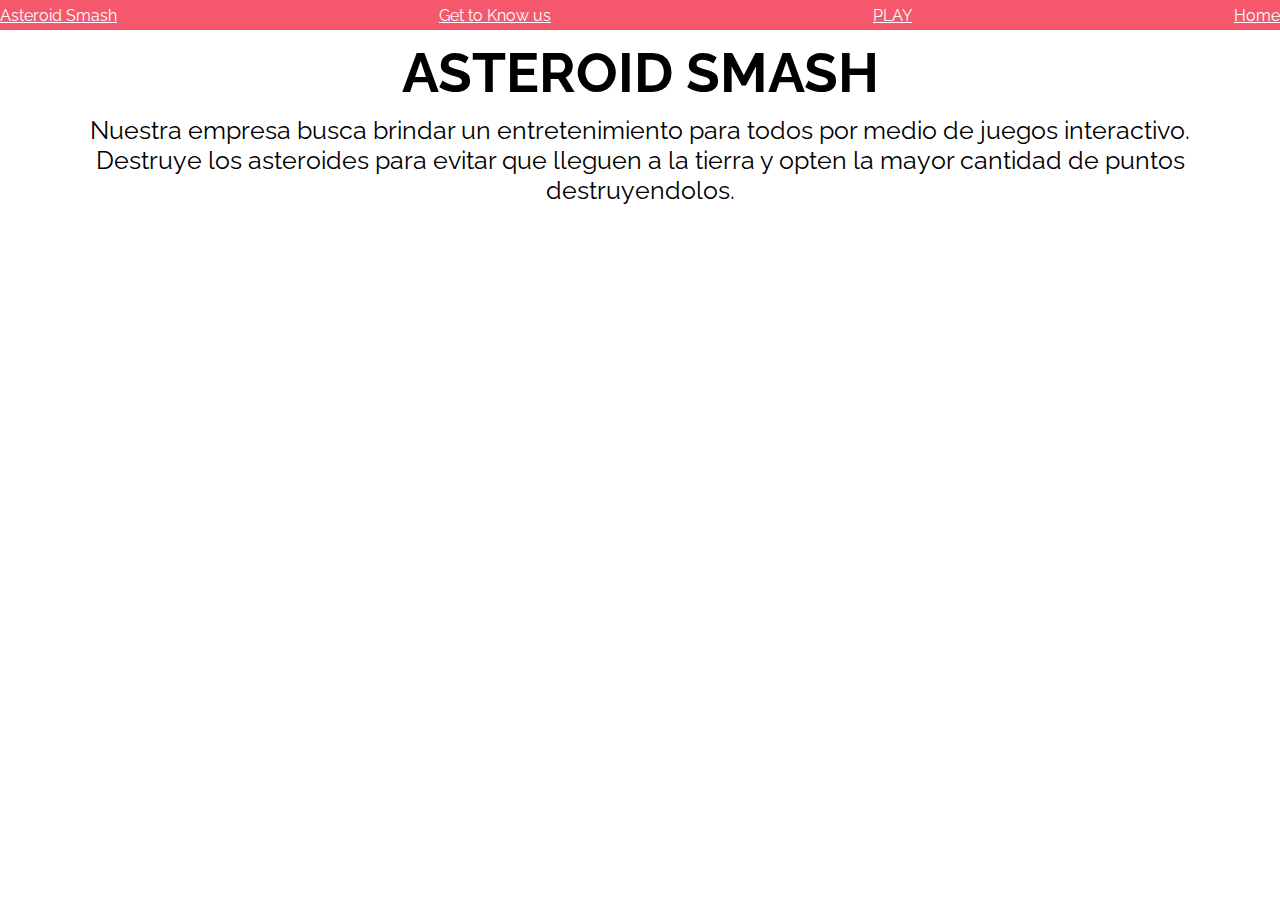
<file: AsteroidSmash.html>
<!DOCTYPE html>
<html lang="es">
<head>
    <meta charset="UTF-8">
    <meta http-equiv="X-UA-Compatible" content="IE=edge">
    <meta name="viewport" content="width=device-width, initial-scale=1.0">
    <title> Landing Page | Our Company </title>
    <link href="https://fonts.googleapis.com/css2?family=Press+Start+2P&family=Raleway:wght@200;300;400;500&display=swap" rel="stylesheet">
    <link rel="stylesheet" href="style.css">
</head>

<body>

  <header class="links">
    <div class="textos-links">
      <a href="">Asteroid Smash</a>
      <a href="GetToKnowUs.html">Get to Know us</a>
      <a href="PLAY.html">PLAY</a>
      <a href="index.html">Home</a>
  </div>
  </header>

  <section class="informaciongtku">
    <h2 class="titulo-AsteroidSmash">ASTEROID SMASH</h2>
    <div class="contenido-AsteroidSmash"> 
      <p>Nuestra empresa busca brindar un entretenimiento para todos por medio de juegos interactivo.</p>
      <p>Destruye los asteroides para evitar que lleguen a la tierra y opten la mayor cantidad de puntos destruyendolos.</p>
    </div>

</section>
</body>
</file>
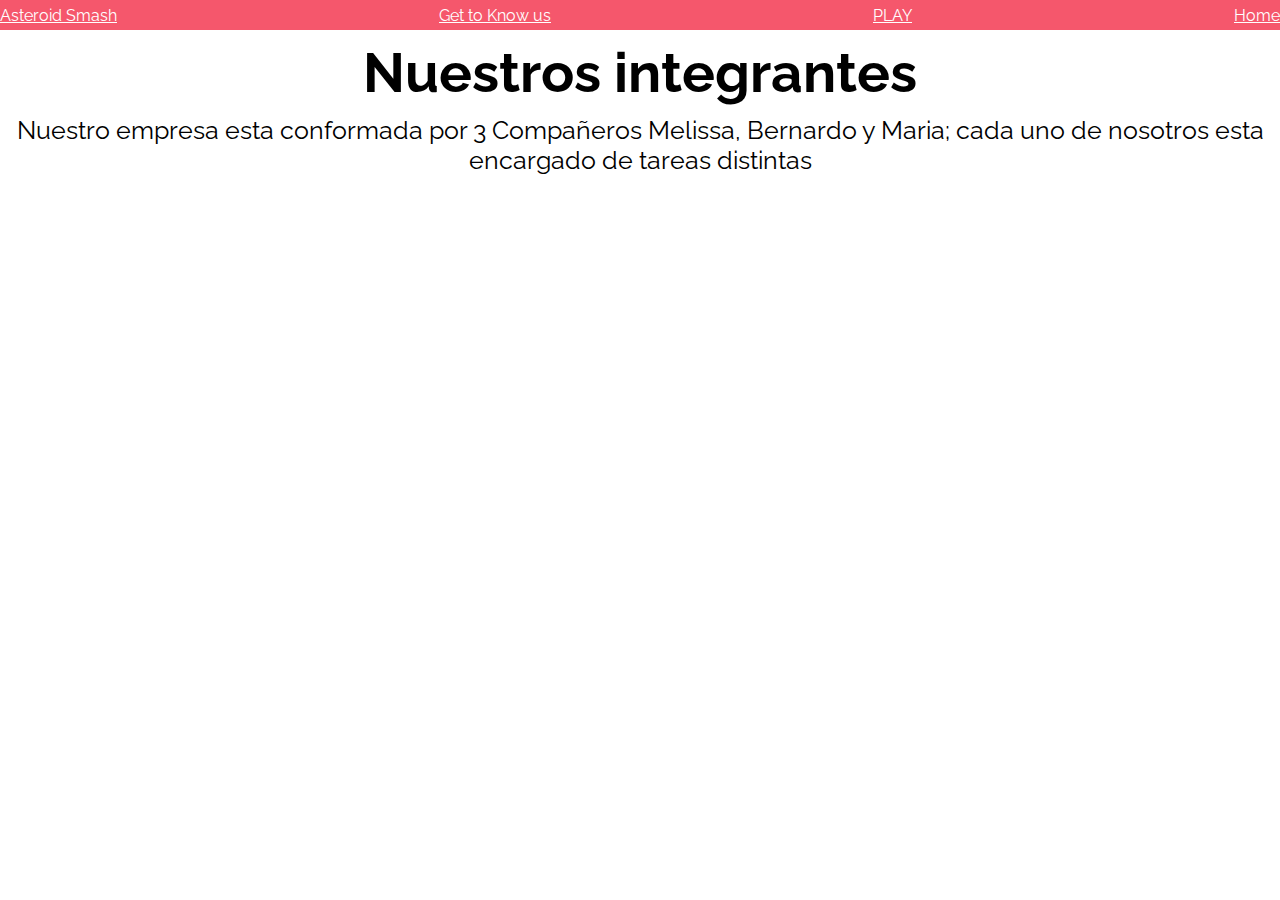
<file: GetToKnowUs.html>
<!DOCTYPE html>
<html lang="es">
<head>
    <meta charset="UTF-8">
    <meta http-equiv="X-UA-Compatible" content="IE=edge">
    <meta name="viewport" content="width=device-width, initial-scale=1.0">
    <title> Landing Page | Our Company </title>
    <link href="https://fonts.googleapis.com/css2?family=Press+Start+2P&family=Raleway:wght@200;300;400;500&display=swap" rel="stylesheet">
    <link rel="stylesheet" href="style.css">
</head>

<body>

  <header class="links">
    <div class="textos-links">
      <a href="AsteroidSmash.html">Asteroid Smash</a>
      <a href="">Get to Know us</a>
      <a href="PLAY.html">PLAY</a>
      <a href="index.html">Home</a>
  </div>
  </header>
  
  <section class="informacionAS">
      <h2 class="titulo-GetToKnowUs">Nuestros integrantes</h2>
      <div class="contenido-GetToKnowUs"> 
        <p>Nuestro empresa esta conformada por 3 Compañeros Melissa, Bernardo y Maria; cada uno de nosotros esta encargado de tareas distintas</p>
      </div>

  </section>
</body>
</file>
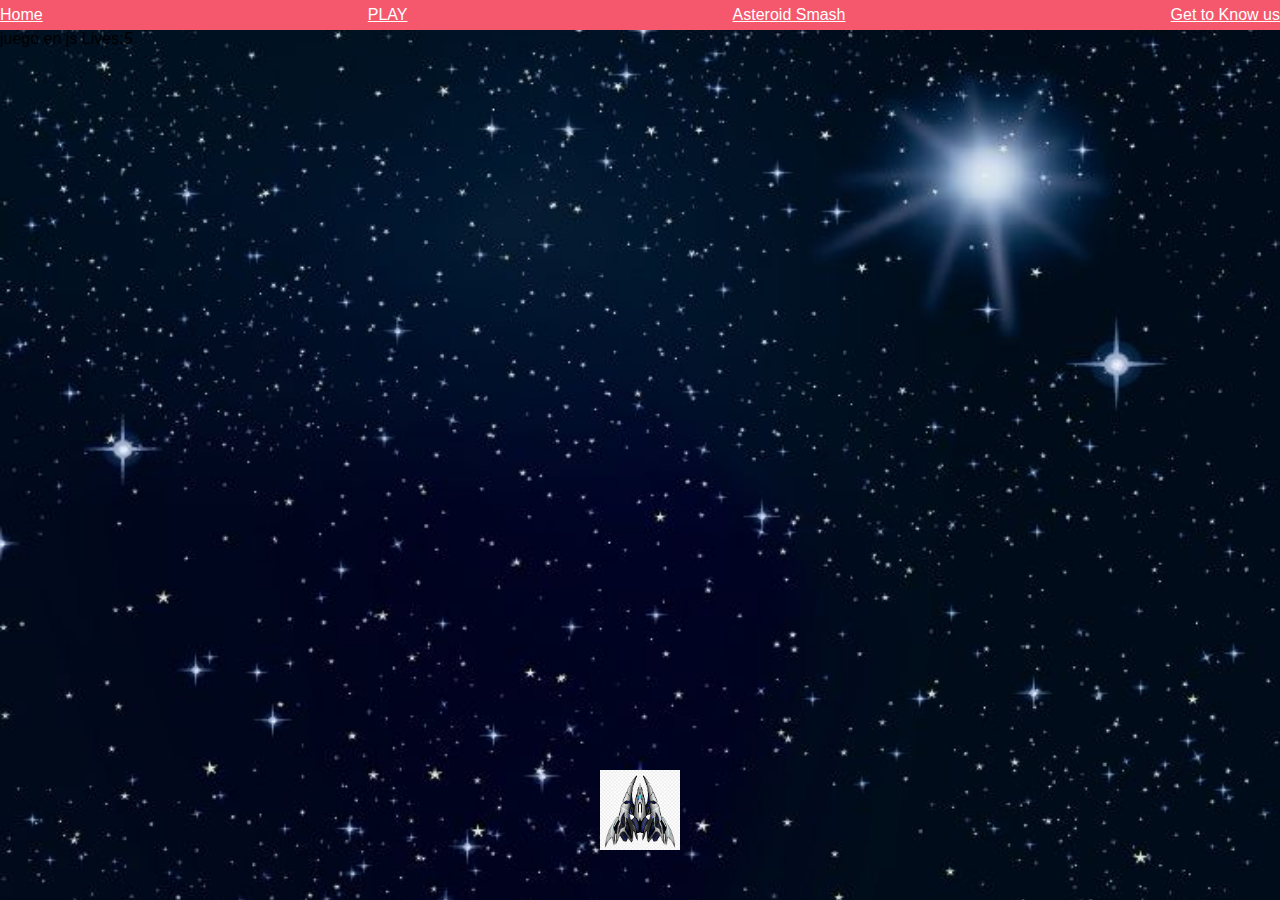
<file: PLAY.html>
<!DOCTYPE html>
<html>
  <head>
    <title>Videojuego simple de nave</title>
    <link href="https://fonts.googleapis.com/css2?family=Signika:wght@700&display=swap" rel="stylesheet">
    <link rel="stylesheet" href="style.css">
  </head>

  <header class="links">
    <div class="textos-links">
      <a href="index.html">Home</a>
      <a href="">PLAY</a>
      <a href="AsteroidSmash.html">Asteroid Smash</a>
      <a href="GetToKnowUs.html">Get to Know us</a>
  </div>
  </header>

  <head>
    <meta charset="UTF-8">
    <meta http-equiv="X-UA-Compatible" content="IE-edge">
    <meta name="viewsport" content="width=device-width, intial scale=1.0">
    <link rel="stylesheet"  href="stylejuego.css"
    <title> juego en js </title>
   </head>
   <body>
       <span id="lives">Lives:<i>5</i></span>
       <span id="times"></span>
       <div class="nave" id="nave"></div>
       <audio src="" id="laser"></audio>
       <audio src="" id="explosion"></audio>
       <script src=""></script>
   </body>
   </html>
</file>
<file: style.css>
*{
    margin: 0;
    padding: 0;
    box-sizing: border-box;
}

html{
    scroll-behavior: smooth;
}

body{
    font-family: 'Raleway', sans-serif;
}

.links{
    background-color: #f5576c;
    background-position: center;
    flex-direction: row;
    background-attachment: fixed;
}

.textos-links{
    height: 30px;
    color: #fff;
    display: flex;
    flex-direction: row;
    justify-content: center;
    align-items: center;
    text-align: center;
    display: flex;
    justify-content: space-between;
}
.hero{
    background-image: linear-gradient(120deg, rgba(191, 153, 225, 0.852) 0%, #86b3e2e3 70%), url(imagenes/fondo1si.png);
    width: 100%;
    height: 650px;
    background-repeat: no-repeat;
    background-size: cover;
    background-position: center;
    background-attachment: fixed;
    position: relative;
    overflow: hidden;
    flex-direction: column;
}

.textos-hero{
    height: 500px;
    color: #fff;
    display: flex;
    flex-direction: column;
    justify-content: center;
    align-items: center;
    text-align: center;
}

.textos-links a{
    color: #fff;
    flex-direction: column;
    justify-content: center;
    align-items:center;
    text-align: center;
    justify-content:center;
}

.textos-hero h1{
    font-size: 60px;
    flex-direction: column;
}

.textos-hero h2{
    font-size: 25px;
    margin-bottom: 20px;
}

.text-hero a{
    display: inline-block;
    text-decoration: none;
    padding: 12px 15px;
    background: #a18cd1;
    border-radius: 8px;
    border-radius: #fff;
    flex-direction: row;
    text-align: center;
}

.svg-hero{
    position: absolute;
    bottom: 0;
    left: 0;
    width: 100%;
}


.contenedor,
.wave-contenedor{
    width: 90%;
    max-width: 1000px;
    overflow: hidden;
    margin: auto;
    padding: 0 0 80px 0;
}

.contenedor{
    padding: 70px 0;
    font-size: medium;
    text-align: center;
}

.contenedor h2{
    font-size: 43px;
    text-align: center;
}

.titulo{
    font-weight: 300;
    font-size: 60px;
    color: rgb(14, 38, 38) ;
    text-align: center;
    margin-bottom: 30px;
}

.titulo.left{
    text-align: left;
}

.titulo.right{
    text-align: right;
}

.website{
    display: flex;
    justify-content: space-between;
}

.website img{
    width: 48%;
}

.website .contenedor-textos-main{
    width: 40%;
}

.parrafo{
    text-align: justify;
    margin-bottom: 20px;
}

.cta{
    display: inline-block;
    text-decoration: none;
    background-image: linear-gradient(45deg, #ff9a9e 0%, #fad0c4 99%, #fad0c4 100%);
    padding: 12px 15px;
    border-radius: 8px;
    color: #fff
}

.info{
    background: #f5576c;
    color: #fff;
}

.content-cards{
    display: flex;
    width: 100%;
    justify-content: space-evenly;
    flex-wrap: wrap;
}

.card{
    width: 30%;
    text-align: center;
    height: 300px;
    box-shadow: 0 0 3px 0 rgba(0, 0, 0, .5);
    transform: scale(1);
    transition: transform 0.6s;
}

.card:hover{
    box-shadow: 0 0 6px 0 rgba(0, 0, 0, .5);
    transform: scale(1.03);
    cursor: pointer;
}

.card i{
    margin: 30px 0 20px 0;
    color: #cc9199;
    font-size: 50px;
}

.card p{
    font-weight: 300;
    font-size: 25px;
    margin-bottom: 10px;
}

.galeria{
    background: #f2f2f2
}

.galeria-cont{
    width: 100%;
    display: flex;
    flex-wrap: wrap;
    justify-content: space-evenly;
    overflow: hidden;
}

.galeria-cont>img{
    width: 30%;
    object-fit: cover;
    margin-bottom: 20px;
    display:block;
    box-shadow: 0px 0px 3px 0px rgba(0, 0, 0, .5);
    cursor: pointer;
    overflow: hidden;
}

.last-section{
    display: flex;
    flex-wrap: wrap;
    justify-content: space-between;
    padding-bottom: 40px;
}

.last-section img{
    width: 48%;
}

.last-section .contenedor-textos-main{
    width: 40%;
}

footer{
    background: #f5576c;
    color: #fff;
}

.form{
    display: flex;
    flex-wrap: wrap;
    justify-content: space-between;
}

.input{
    background: transparent;
    border:0;
    border: #fff;
    outline: none;
    border: 1px solid #fff;
    padding: 20px 10px;
}

.input::placeholder{
    color: #fff;
    font-family: 'raleway', 'sans-serif';
}

input[type="text"],
input[type="email"]{
    display: inline-block;
    width: 49%;
    margin-bottom: 30px;
}

.form textarea{
    width: 100%;
    margin-bottom: 15px;
}

input[type="submit"]{
    width:120px;
    text-align: center;
    padding: 14px 0;
}

input[type="submit"]:hover{
    cursor:pointer;
    color: tomato;
    background-color: #fff;

}

/* Get To Know Us */
.titulo-GetToKnowUs {
    text-align: center;
    font-size: 55px;
    padding-bottom: 10px;
    padding-top: 10px;
    
}

.contenido-GetToKnowUs{
    text-align: center;
    font-size: 25px;
}

/* PLAY */
.titulo-Juego {
    text-align: center;
    font-size: 55px;
    padding-bottom: 10px;
    padding-top: 10px;
    
}

.contenido-Juego {
    text-align: center;
    font-size: 25px;
}

/* Asteroid Smash*/
.titulo-AsteroidSmash {
    text-align: center;
    font-size: 55px;
    padding-bottom: 10px;
    padding-top: 10px;
    
}

.contenido-AsteroidSmash {
    text-align: center;
    font-size: 25px;
}
</file>
<file: stylejuego.css>
*{
    margin:0;
    padding: 0;
    box-sizing: border-box;
}

.nave{
    width: 80px;
    height: 80px;
    background-image: url("imagesjuego/nave.jpg");
    background-repeat: no-repeat;
    background-size: cover;
    position: absolute;
    bottom: 50px;
    left: calc(50vw - 40px);
}

body{
    background-image: url("imagesjuego/fondo.png");
    background-repeat: no-repeat;
    background-size: cover;
    height: 100vh;
    width: 100vw;
    overflow: hidden;
}
.bala{
    width: 10px;
    height: 50px;
    background-color: rgb(rgb(255, 230, 0), green, blue);
    border-radius: 15px;
    box-shadow: 0px 0px 40px 10px #0ff;
    position: absolute;
}
.enemigo {
    width: 80px;
    height: 50px;
    background-image: url();
    background-repeat: no-repeat;
    background-size: cover;
    position: absolute;
    top: 0;
}
</file>
